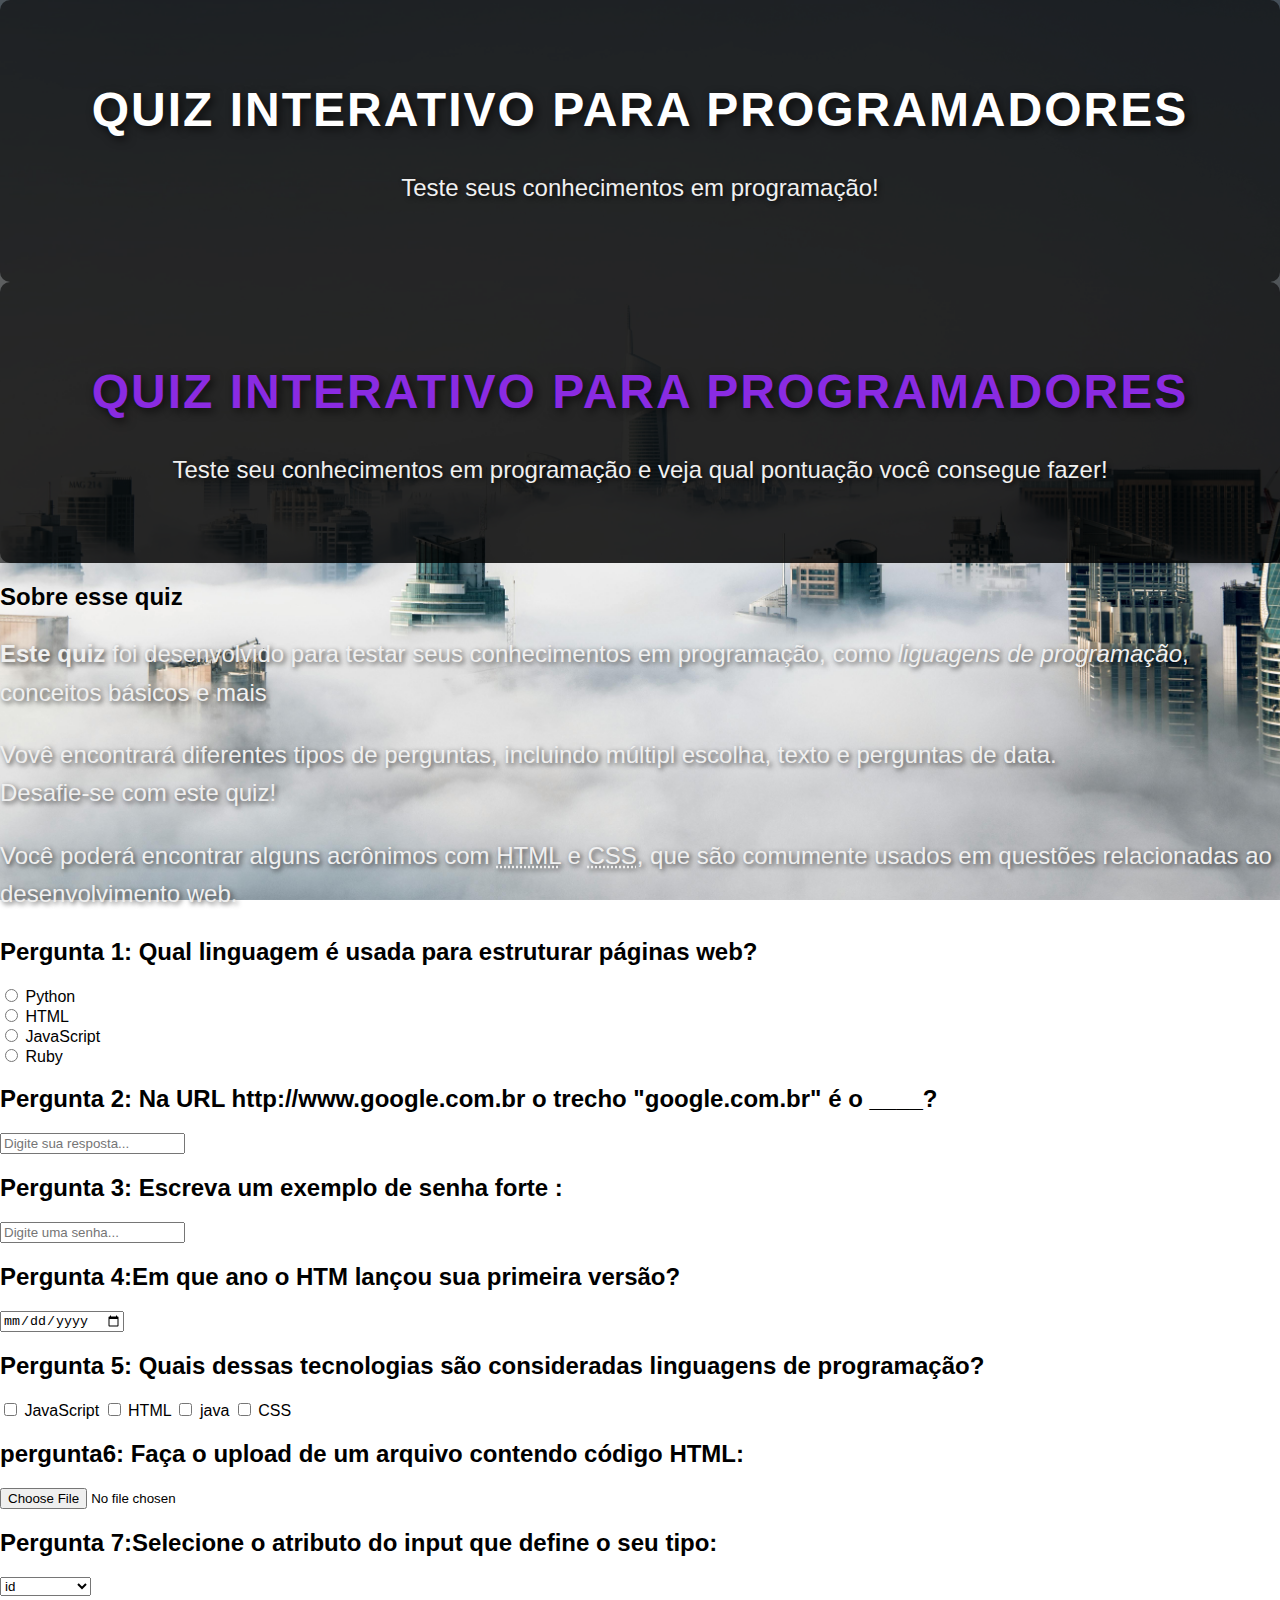
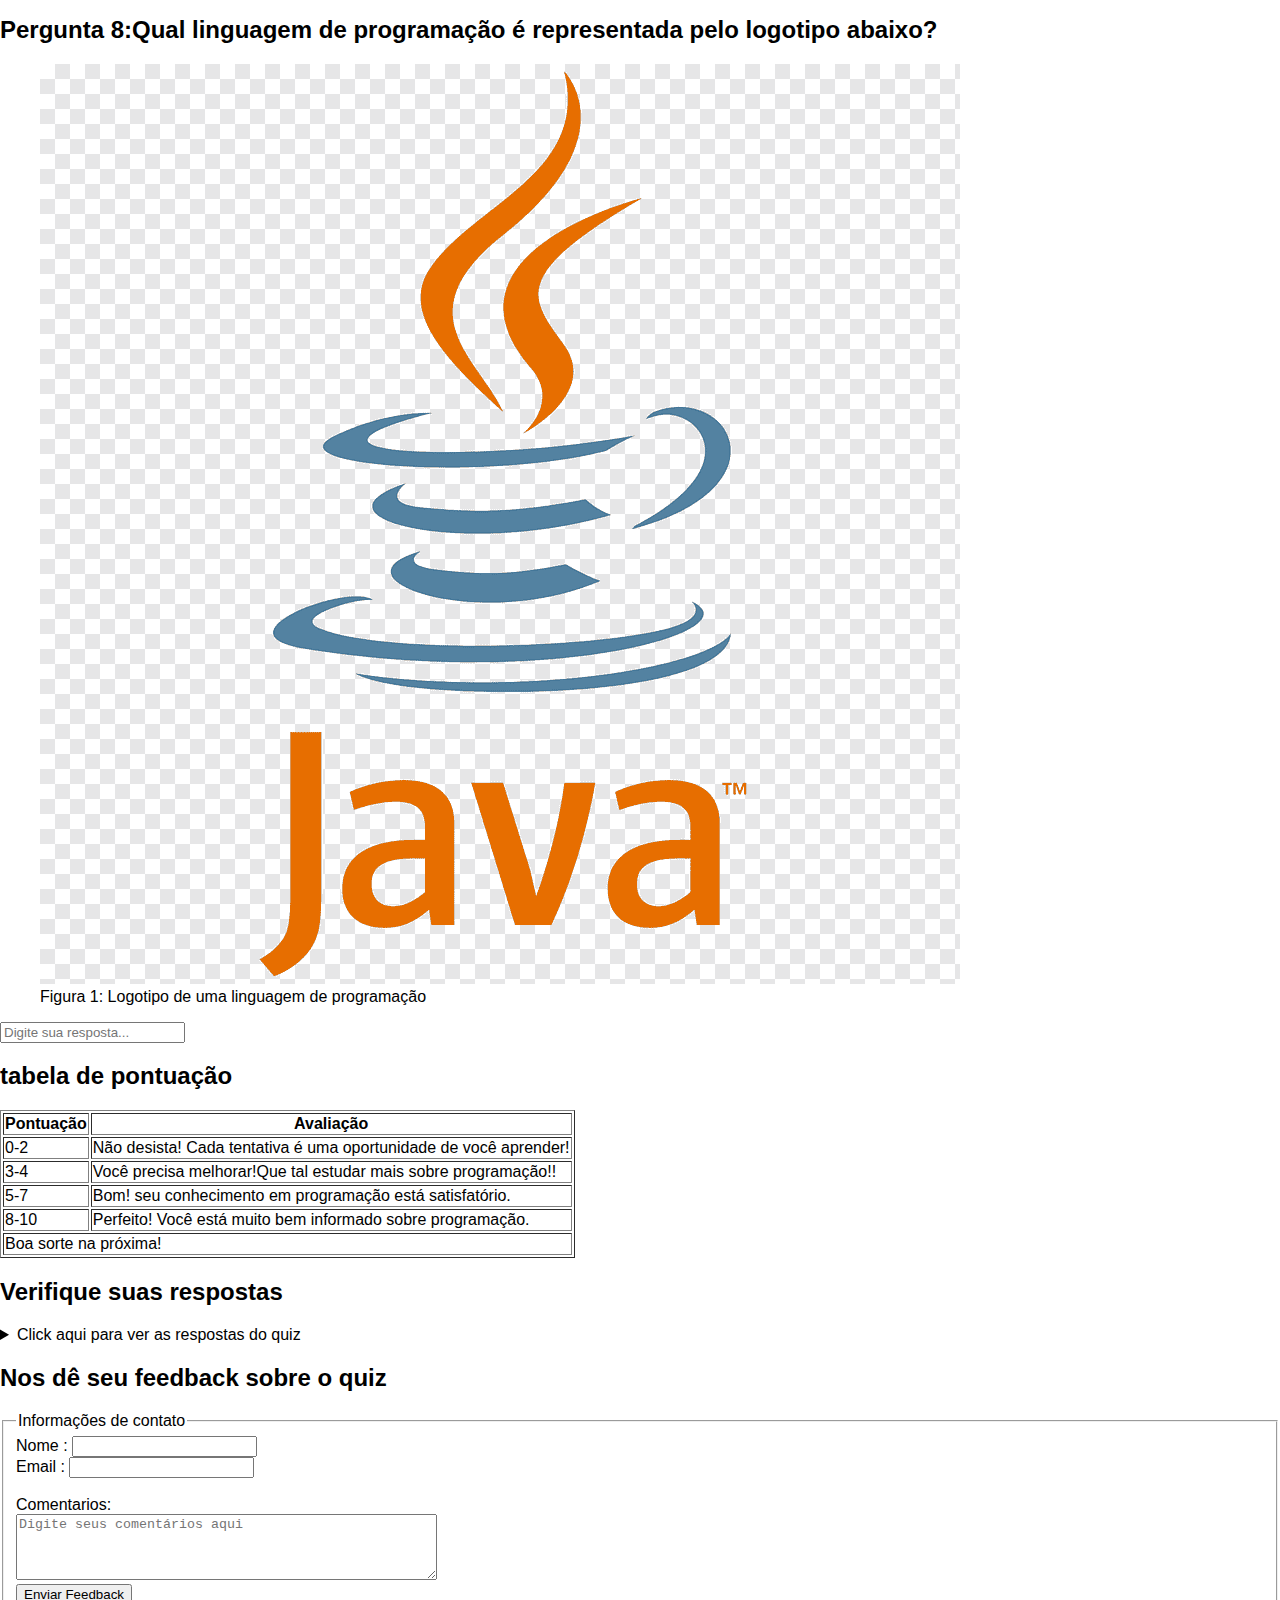
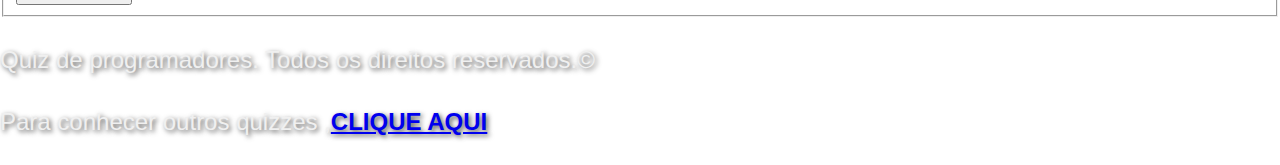
<file: index.html>
<!DOCTYPE html>

<html>
  <head>
    <title>Quiz para programadores</title>
    <link rel="stylesheet" href="styles.css" />
    <meta
      name="descripition"
      content="Um quiz para testar seus conhecimentos"
    />
    <style>
        /* Estilos gerais */
        body {
          margin: 0;
          font-family: Arial, sans-serif;
          height: 100%; /* Faz com que o corpo ocupe toda a altura da página */
          background-image: url('/assets/foto1.jpg');
          background-size: cover; /* Faz com que a imagem cubra toda a área do corpo */
          background-position: center; /* Centraliza a imagem no fundo */
          background-attachment: fixed; /* Mantém a imagem fixa ao rolar a página */
        }
      
        /* Estilo para o header */
        header {
          text-align: center;
          padding: 50px;
          position: relative;
        }
      
        /* Fundo semi-transparente sobre a imagem */
        header::before {
          content: '';
          position: absolute;
          top: 0;
          left: 0;
          right: 0;
          bottom: 0;
          background-color: rgba(0, 0, 0, 0.6); /* Aumenta a opacidade para deixar o fundo mais escuro */
          z-index: -1; /* Coloca o fundo abaixo do texto */
        }
      
        /* Estilo para o título (h1) */
        h1 {
          color: white; /* Cor do título */
          font-size: 3em;
          text-shadow: 3px 3px 10px rgba(0, 0, 0, 0.7); /* Aumenta a sombra para destacar mais o título */
          text-transform: uppercase; /* Deixa o texto em maiúsculas */
          letter-spacing: 2px; /* Aumenta o espaçamento entre as letras */
        }
      
        /* Estilo para o parágrafo (p) */
        p {
          color: #f0f0f0; /* Cor do parágrafo */
          font-size: 1.5em;
          text-shadow: 2px 2px 5px rgba(0, 0, 0, 0.7); /* Aumenta a sombra para destacar mais o texto */
          line-height: 1.6; /* Melhora a legibilidade do texto */
        }
      
        /* Melhorar a visibilidade e tornar o texto mais legível em dispositivos menores */
        @media (max-width: 768px) {
          h1 {
            font-size: 2em; /* Reduz o tamanho do título em telas menores */
          }
      
          p {
            font-size: 1.2em; /* Reduz o tamanho do parágrafo em telas menores */
          }
        }
      </style>
      
      
      <body>
        
      
        <header>
          <h1>Quiz interativo para programadores</h1>
          <p>Teste seus conhecimentos em programação!</p>
        </header>
      
        <!-- O restante do seu conteúdo da página vai aqui -->
      </body>
      
      
  </head>
  <body>
    <header>
      <h1 style="color: blueviolet;">Quiz interativo para programadores</h1>
      <p>
        Teste seu conhecimentos em programação e veja qual pontuação você
        consegue fazer!
      </p>
    </header>
    <main>
      <!--Introdução-->
      <section>
        <h2>Sobre esse quiz</h2>
        <p>
          <strong>Este quiz</strong> foi desenvolvido para testar seus
          conhecimentos em programação, como <em> liguagens de programação</em>,
          conceitos básicos e mais
        </p>
        <p>
          Vovê encontrará diferentes tipos de perguntas, incluindo múltipl
          escolha, texto e perguntas de data. <br />Desafie-se com este quiz!
        </p>
        <p>
          Você poderá encontrar alguns acrônimos com
          <abbr title="HyperText MArkup Lenguage">HTML</abbr> e
          <abbr title="Cascading Style Sheets">CSS</abbr>, que são comumente
          usados em questões relacionadas ao desenvolvimento web.
        </p>
      </section>
      <!--Pergunta 1 múltipla escolha:-->
      <section>
        <h2>Pergunta 1: Qual linguagem é usada para estruturar páginas web?</h2>
        <form>
          <input type="radio" value="Python" id="p1a" name="pergunta 1" />
          <label for="p1a">Python</label><br>
          <input type="radio" value="HTML" id="p1b" name="pergunta 1" />
          <label for="p1b">HTML </label><br>
          <input type="radio" value="JavaScript" id="p1c" name="pergunta 1" />
          <label for="p1c">JavaScript</label><br>
          <input type="radio" value="Ruby" id="p1d" name="pergunta 1" />
          <label for="p1d">Ruby </label>
        </form>
      </section>
      <!--Pergunta 2 : Texto-->
      <section>
        <h2>Pergunta 2: Na URL http://www.google.com.br o trecho "google.com.br" é o ____?</h2>
        <form">
        <input type="text" id="p2"name="pergunta2" placeholder="Digite sua resposta...">
        </form>
      </section>
      <!--Pergunta 3: senha-->
      <section>
        <h2>Pergunta 3: Escreva um exemplo de senha forte :</h2>
        <form>
            <input type="password" id="p3" name="pergunta3" placeholder="Digite uma senha...">
        </form>
      </section>
      <!--Pergunta 4:Data-->
      <section>
      <h2>Pergunta 4:Em que ano o HTM lançou sua primeira versão?</h2>
      <form>
        <input type="date" id="p4" name="pergunta4">
      </form>
    </section>
    <!--Pergunta 5:seleção múliopla-->
    <section>
        <h2>Pergunta 5: Quais dessas tecnologias são consideradas linguagens de programação?</h2>
        <form>
            <input type="checkbox" id="p5a" name="pergunta5" value="JavaScript">
            <label for="p5a">JavaScript</label>
            <input type="checkbox" id="p5b" name="pergunta5" value="HTML ">
            <label for="p5b">HTML</label>
            <input type="checkbox" id="p5c" name="pergunta5" value="Java">
            <label for="p5c">java</label>
            <input type="checkbox" id="p5d" name="pergunta5" value="CSS">
            <label for="p5d">CSS</label>
        </form>
    </section>
    <!--Pergunta 6:Upload de arquivo-->
    <section>
        <h2>pergunta6: Faça o upload de um arquivo contendo código HTML:</h2>
        <form >
            <input type="file" id="p6"name="pergunta6">
        </form>
    </section>
<!--Pergunta 7:Menu suspenso-->
<section>
    <h2>Pergunta 7:Selecione o atributo do input que define o seu tipo:</h2>
    <form>
        <select name="pergunta7" id="p7">
            <option value="id">id</option>
            <option value="type">Type</option>
            <option value="placeholder">placeholder</option>

        </select>
    </form>
</section>
<!--Pergunta 8:Imagem-->
<section>
    <h2>Pergunta 8:Qual linguagem de programação é representada pelo logotipo abaixo?</h2>
    <figure>
    <img src="/assets/javapng.png" alt="logo tipo de programação"><br>
    <figcaption>Figura 1: Logotipo de uma linguagem de programação</figcaption>
</figure>
    <input type="text" id="p8" name="pergunta8" placeholder="Digite sua resposta...">
</section>
<!--Tabela de pontuação-->
<section>
    <h2>tabela de pontuação</h2>
    <table border="1">
        <thead>
            <tr>
             <th>Pontuação</th>
             <th>Avaliação</th>   
            </tr>
        </thead>
        <tbody>
            <tr>
                <td>0-2</td>
                <td>Não desista! Cada tentativa é uma oportunidade de você aprender!</td>
            </tr>
            <tr>
            <td>3-4</td>
            <td> Você precisa melhorar!Que tal estudar mais sobre programação!!</td>
        </tr>
        <tr>
            <td>5-7</td>
            <td>Bom! seu conhecimento em programação está satisfatório.</td>
        </tr>
        <tr>
            <td>8-10</td>
            <td>Perfeito! Você está muito bem informado sobre programação.</td>
        </tr>
</tbody>
<tefoot>
    <tr><td colspan="2">Boa sorte na próxima!</td>
    </tr>
</tefoot>
    </table>
</section>
<!--Lista de respostas-->
<section>
    <h2>Verifique suas respostas</h2>
    <details>
        <summary>Click aqui para ver as respostas do quiz</summary>
        <ol>
            <li>HTML</li>
            <li>domínio</li>
            <li>1234hjjh</li>
            <li>1991</li>
            <li>JavaScript, Java</li>
            <li>Arquivo de ter extensão HTML</li>
            <li>Type</li>
            <li>Java</li>
        </ol>
    </details>
</section>
<!--Formulário de Feedback-->
<section>
    <h2>Nos dê seu feedback sobre o quiz</h2>
    <form>
        <fieldset>
            <legend>Informações de contato</legend>
        <label for="name">Nome :</label>
        <input type="text" id="name" name="name"><br>
        <label for="email">Email :</label>
        <input type="email"  id="email" name="email"><br><br>
        <label for="comentarios">Comentarios:</label><br>
        <textarea id="comnetários"name="comentarios" rows="4" cols="50" placeholder="Digite seus comentários aqui"></textarea><br>
        <button onclick="alert('FEEDBACK ENVIADO')">Enviar Feedback</button>
    </fieldset>
    </form>
</section>
    </main>
    <footer>
        <p>Quiz de programadores. Todos os direitos reservados.&copy</p>
        <p>Para conhecer outros quizzes ,<strong><a href="sobremim.html" target="_blank">CLIQUE AQUI</a></strong></p>
    </footer>
  </body>
</html>
</file>
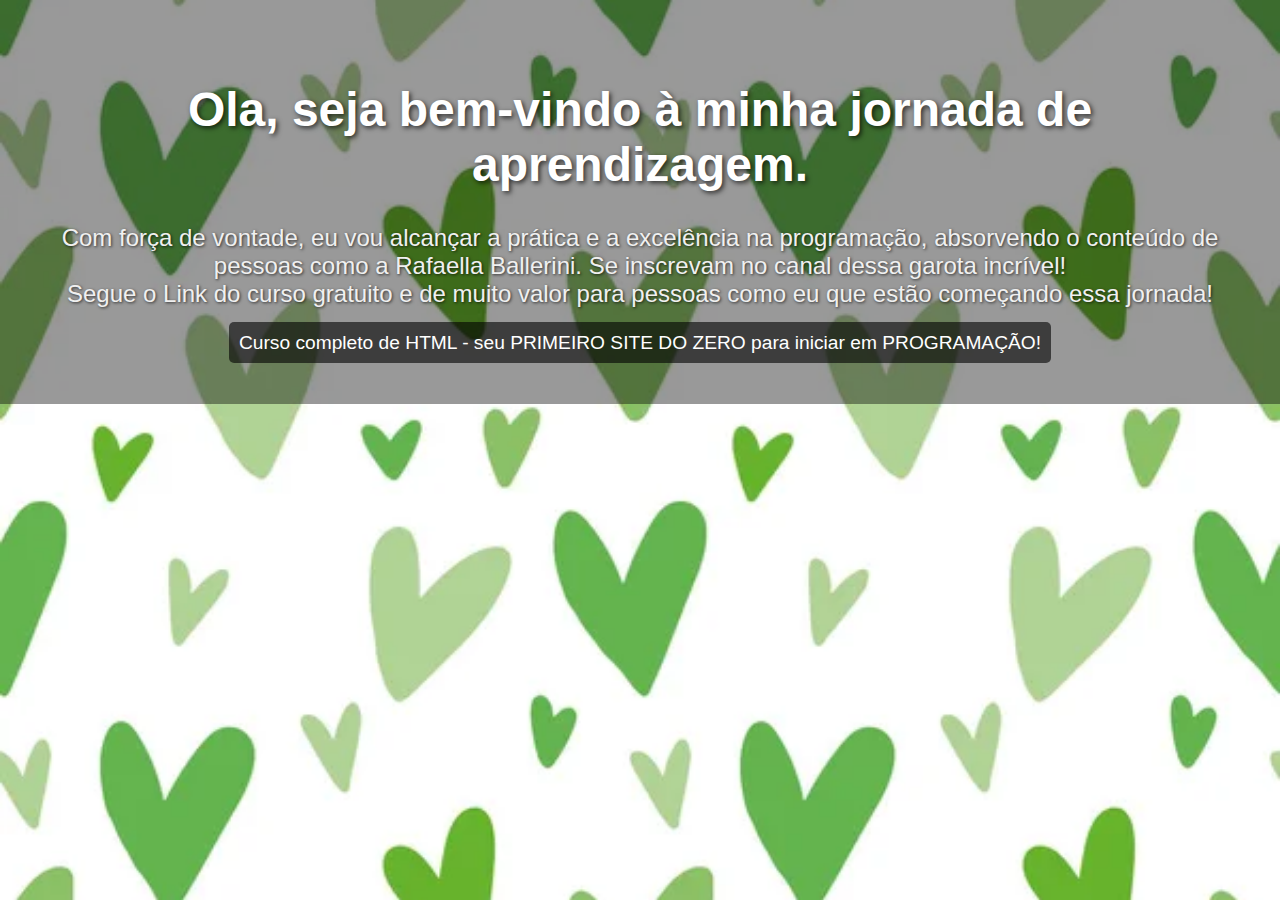
<file: sobremim.html>
<!DOCTYPE html>
<html lang="pt-br">
  <head>
    <meta charset="UTF-8" />
    <meta name="viewport" content="width=device-width, initial-scale=1.0" />
    <title>Sobre mim</title>
    <style>
      /* Estilos gerais */
      body {
        margin: 0;
        font-family: Arial, sans-serif;
        height: 100%; /* Faz com que o corpo ocupe toda a altura da página */
        background-image: url(/assets/heartgreen.jpg); /* Substitua o link pelo seu caminho de imagem */
        background-size: cover; /* Faz com que a imagem cubra toda a área do corpo */
        background-position: center; /* Centraliza a imagem no fundo */
        background-attachment: fixed; /* Mantém a imagem fixa ao rolar a página */
      }

      /* Estilo para o header */
      header {
        text-align: center;
        padding: 50px;
        position: relative;
      }

      /* Fundo semi-transparente sobre a imagem */
      header::before {
        content: '';
        position: absolute;
        top: 0;
        left: 0;
        right: 0;
        bottom: 0;
        background-color: rgba(0, 0, 0, 0.4); /* Preto com 40% de opacidade */
        z-index: -1; /* Coloca o fundo abaixo do texto */
      }

      /* Estilo para o título (h1) */
      h1 {
        color: white;  /* Cor do título */
        font-size: 3em;
        text-shadow: 2px 2px 5px rgba(0, 0, 0, 0.7); /* Sombra preta */
      }

      /* Estilo para o parágrafo (p) */
      p {
        color: #f0f0f0; /* Cor do parágrafo */
        font-size: 1.5em;
        text-shadow: 1px 1px 3px rgba(0, 0, 0, 0.7); /* Sombra preta */
      }

      /* Estilo para o link */
      a {
        color: #fff; /* Cor do link */
        font-size: 1.2em;
        text-decoration: none;
        background-color: rgba(0, 0, 0, 0.6); /* Fundo escuro para o link */
        padding: 10px;
        border-radius: 5px;
      }

      /* Alterar o estilo do link quando o mouse passar por cima */
      a:hover {
        background-color: rgba(0, 0, 0, 0.8);
      }

      /* Tornar a página responsiva */
      @media (max-width: 768px) {
        h1 {
          font-size: 2.5em;
        }

        p {
          font-size: 1.2em;
        }

        a {
          font-size: 1em;
        }
      }
    </style>
  </head>
  <body>
    <header>
      <h1>Ola, seja bem-vindo à minha jornada de aprendizagem.</h1>
      <p class="cor">
        Com força de vontade, eu vou alcançar a prática e a excelência na programação, absorvendo o conteúdo de pessoas como a Rafaella Ballerini.
        Se inscrevam no canal dessa garota incrível!
        <br> Segue o Link do curso gratuito e de muito valor para pessoas como eu que estão começando essa jornada!
      </p>
      <a href="https://www.youtube.com/watch?v=Fhy-5CtVkiM" target="_blank">Curso completo de HTML - seu PRIMEIRO SITE DO ZERO para iniciar em PROGRAMAÇÃO!</a>
    </header>
  </body>
</html>
</file>
<file: styles.css>
header {
    text-align: center;
    padding: 50px;
    position: relative;
    background-color: rgba(0, 0, 0, 0.6); /* Fundo sólido com opacidade */
    border-radius: 10px; /* Bordas arredondadas (opcional) */
  }
</file>
